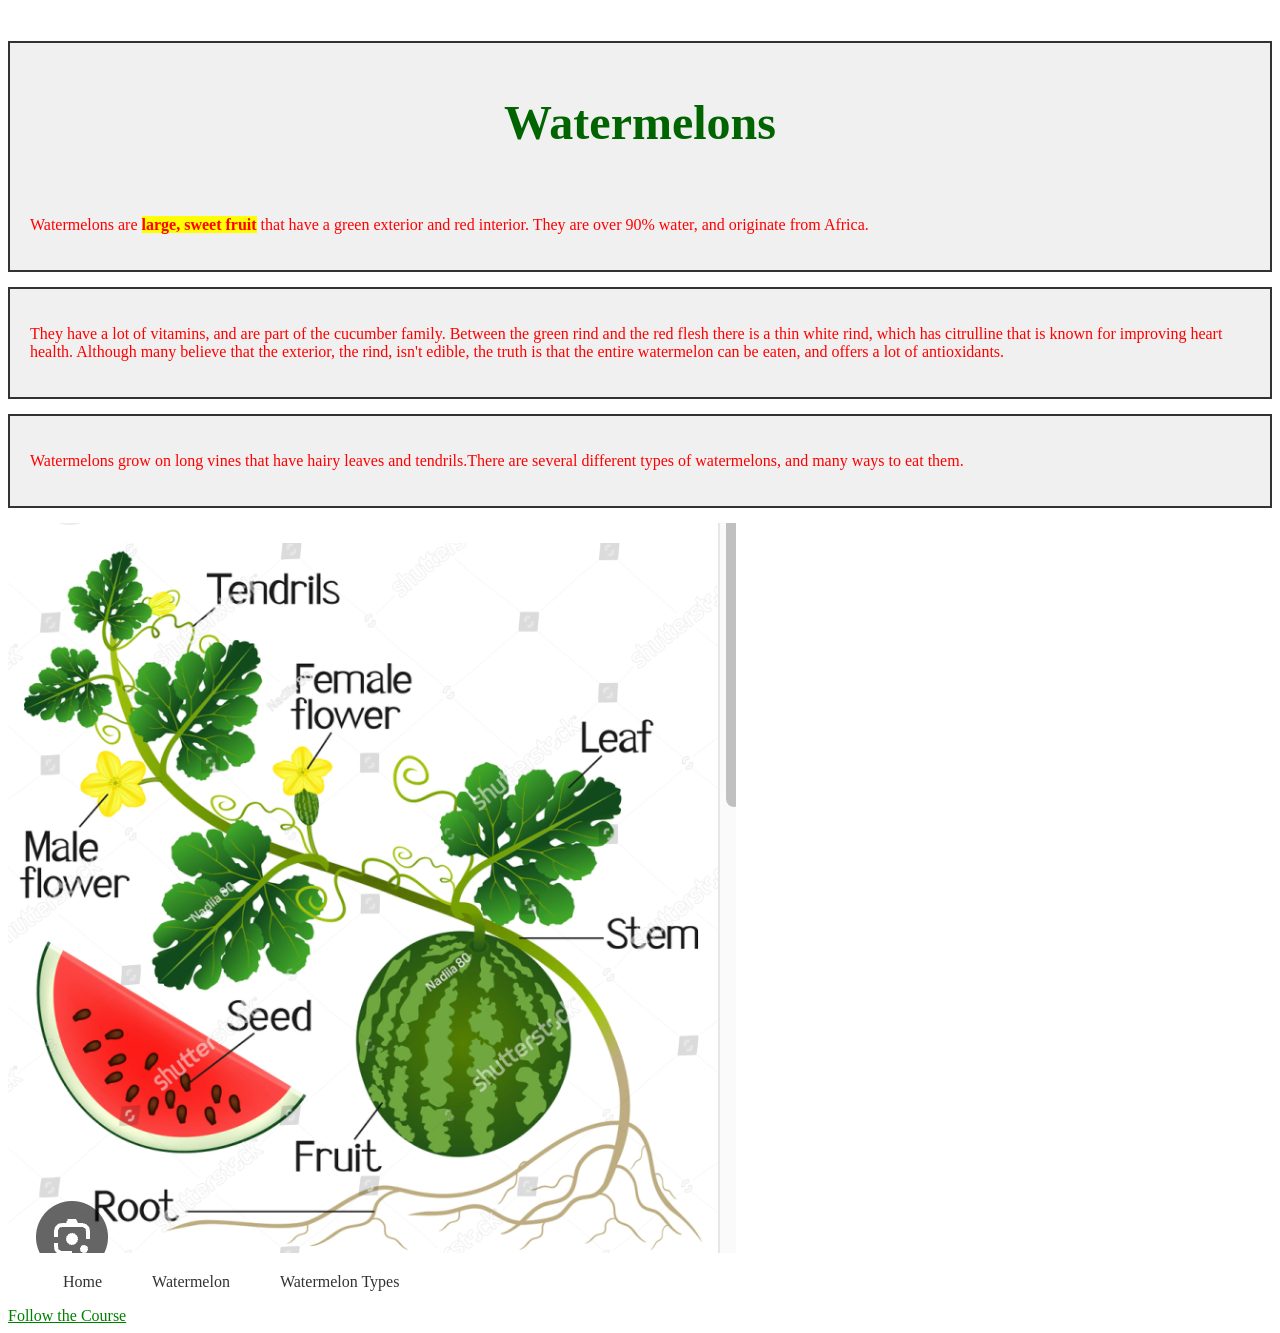
<file: index.html>
<!DOCTYPE html>
<html>
<head>
<meta charset="UTF-8">
  <meta name="description" content="Learn about the super interesting basic facts of Watermelon!"> 
    <link rel="stylesheet" href="style.css">
</head>
<title>Watermelon Information</title> 
<body>
<div class="section">
<h1 id="main-title">Watermelons</h1>
    <p>Watermelons are <span class="highlight">large, sweet fruit</span> that have a green exterior and red interior. They are over 90% water, and originate from Africa. </p>
</div> 
   <div class="section">
 <p> They have a lot of vitamins, and are part of the cucumber family. Between the green rind and the red flesh there is a thin white rind, which has citrulline that is known for improving heart health. Although many believe that the exterior, the rind, isn't edible, the truth is that the entire watermelon can be eaten, and offers a lot of antioxidants.</p>
</div>
   <div class="section">
 <p>Watermelons grow on long vines that have hairy leaves and tendrils.There are several different types of watermelons, and many ways to eat them. </p>
</div> 
<img src="vines.png" alt="Photo of watermelon vine">
<nav>
  <ul>
    <li><a href="index.html">Home</a></li>
    <li><a href="watermelon.html">Watermelon</a></li>
    <li><a href="watermelontypes.html">Watermelon Types</a></li>
  </ul>
</nav>
<a href="https://github.com/teacher-aj/HeschelCS">Follow the Course</a>
</body>
</html>
</file>
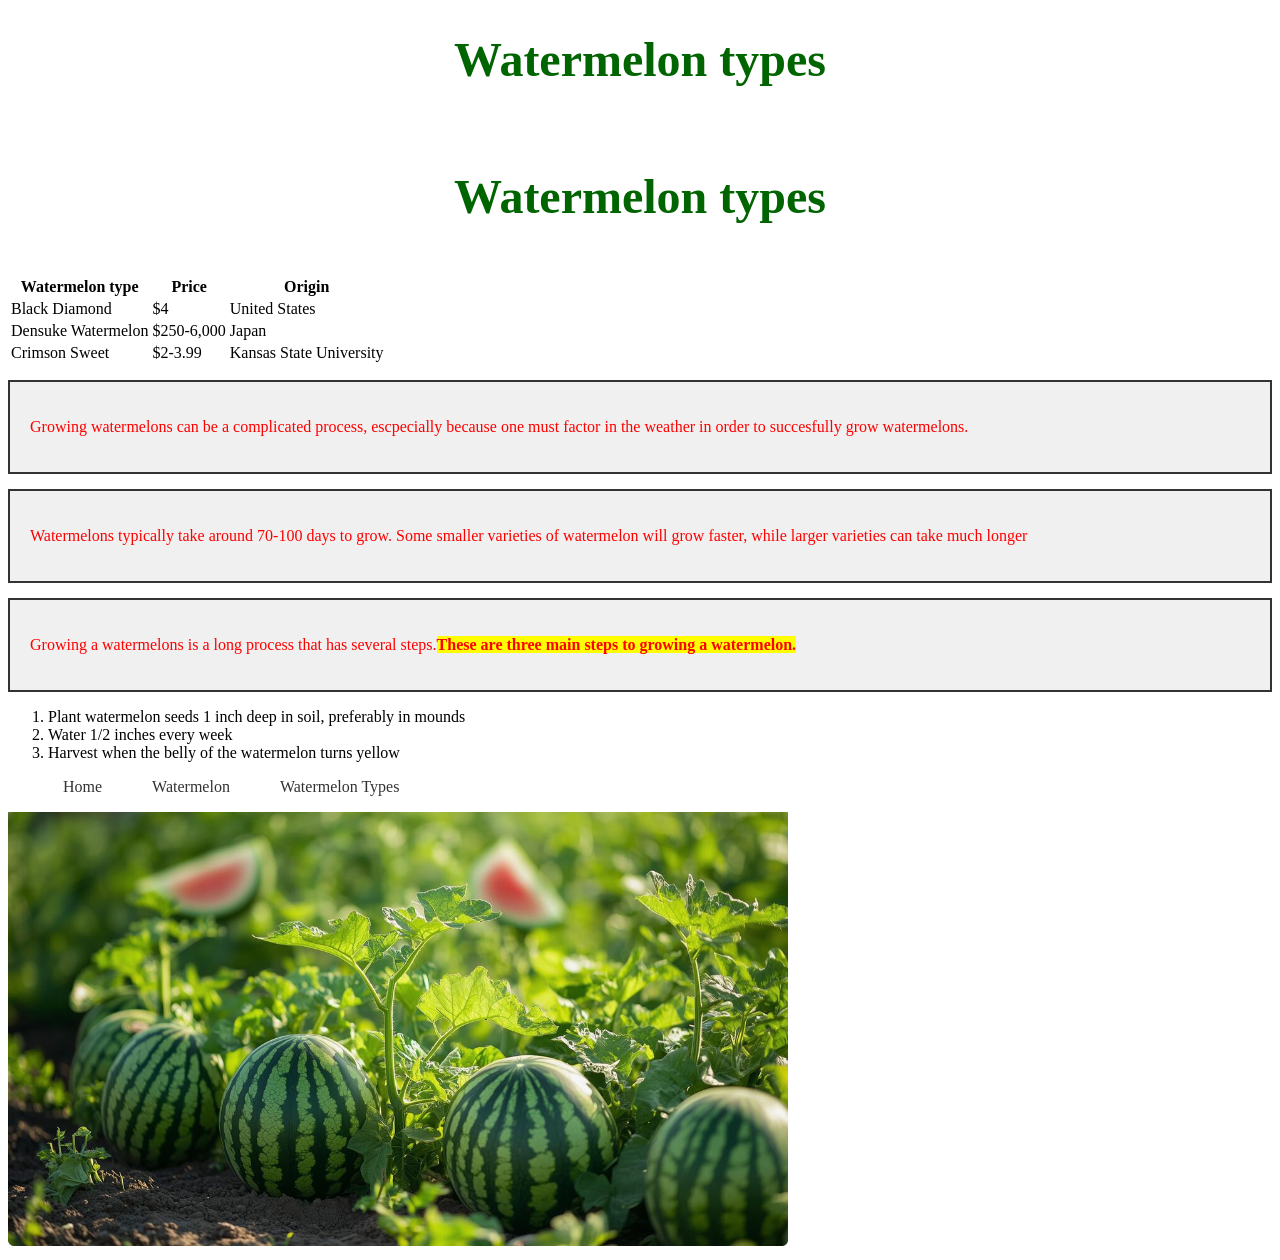
<file: Watermelon Types.html>
<!DOCTYPE html>
<html>
<head>
<meta charset="UTF-8">
  <meta name="description" content="Learn about the different types of Watermelon, and how to grow them!">
<h1 id="main-title">Watermelon types</h1>
    <link rel="stylesheet" href="style.css">
</head>
<body>
  <h1 id="main-title">Watermelon types</h1>
    <table>
  <tr>
    <th>Watermelon type</th>
    <th>Price</th>
    <th>Origin</th>
  </tr>
  <tr>
    <td>Black Diamond</td>
    <td>$4</td>
    <td>United States</td>
  </tr>
  <tr>
    <td>Densuke Watermelon</td>
    <td>$250-6,000</td>
    <td>Japan</td>
  </tr>
<tr>
  <td>Crimson Sweet</td>
  <td>$2-3.99</td>
  <td>Kansas State University</td>
</tr>

</table>
<div class="section">
<p>Growing watermelons can be a complicated process, escpecially because one must factor in the weather in order to succesfully grow watermelons.</p>  
</div> 
<div class="section"> 
<p> Watermelons typically take around 70-100 days to grow. Some smaller varieties of watermelon will grow faster, while larger varieties can take much longer</p> 
</div> 
<div class="section">
<p> Growing a watermelons is a long process that has several steps.<span class="highlight">These are three main steps to growing a watermelon.</span></p>
</div> 
<ol>
  <li>Plant watermelon seeds 1 inch deep in soil, preferably in mounds</li>
  <li>Water 1/2 inches every week</li>
  <li>Harvest when the belly of the watermelon turns yellow</li>
</ol> 
<nav>
  <ul>
    <li><a href="index.html">Home</a></li>
    <li><a href="watermelon.html">Watermelon</a></li>
    <li><a href="Watermelon Types.html">Watermelon Types</a></li>
  </ul>
</nav>
<img src="watermelonphoto.png" alt="Photo of watermelons growing">

</body>
</html>
</file>
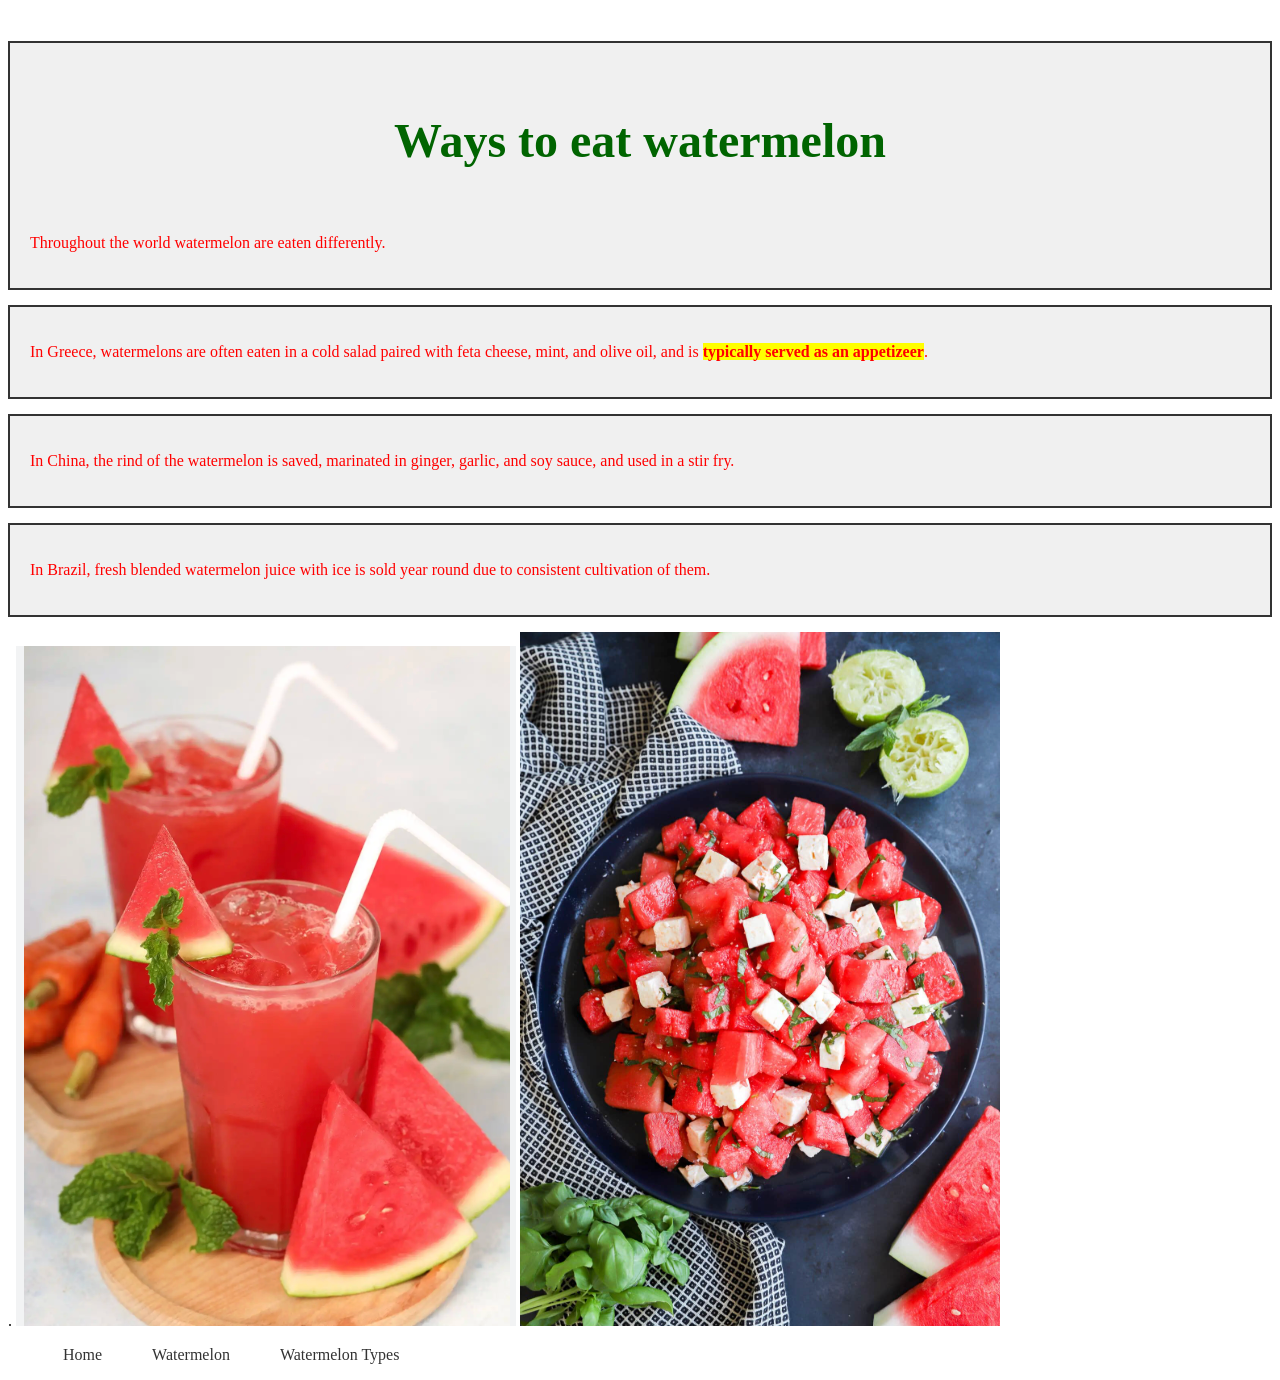
<file: Watermelon.html>
<!DOCTYPE html>
<html>
<head>
 <meta charset="UTF-8">
  <meta name="description" content="Learn about how watermelons are eaten differenty throughout the world">
    <link rel="stylesheet" href="style.css">  
 <title>Ways to Eat Watermelon</title> 
</head>
<body> 
 <div class="section">
   <h1 id="main-title">Ways to eat watermelon</h1> 
    <p>Throughout the world watermelon are eaten differently.</p> 
</div>
<div class="section">
    <p>In Greece, watermelons are often eaten in a cold salad paired with feta cheese, mint, and olive oil, and is <span class="highlight">typically served as an appetizeer</span>.</p> 
</div> 
   <div class="section">
  <p>In China, the rind of the watermelon is saved, marinated in ginger, garlic, and soy sauce, and used in a stir fry.</p> 
</div>
<div class="section">
    <p>In Brazil, fresh blended watermelon juice with ice is sold year round due to consistent cultivation of them. </p>  
</div>.   
<img src="juice.png" alt="Photo of watermelon juice">
<img src="salad.png" alt="Photo of watermelon feta salad">
<nav>
  <ul>
    <li><a href="index.html">Home</a></li>
    <li><a href="Watermelon.html">Watermelon</a></li>
    <li><a href="watermelontypes.html">Watermelon Types</a></li>
  </ul>
</nav>

</body> 
</html>
</file>
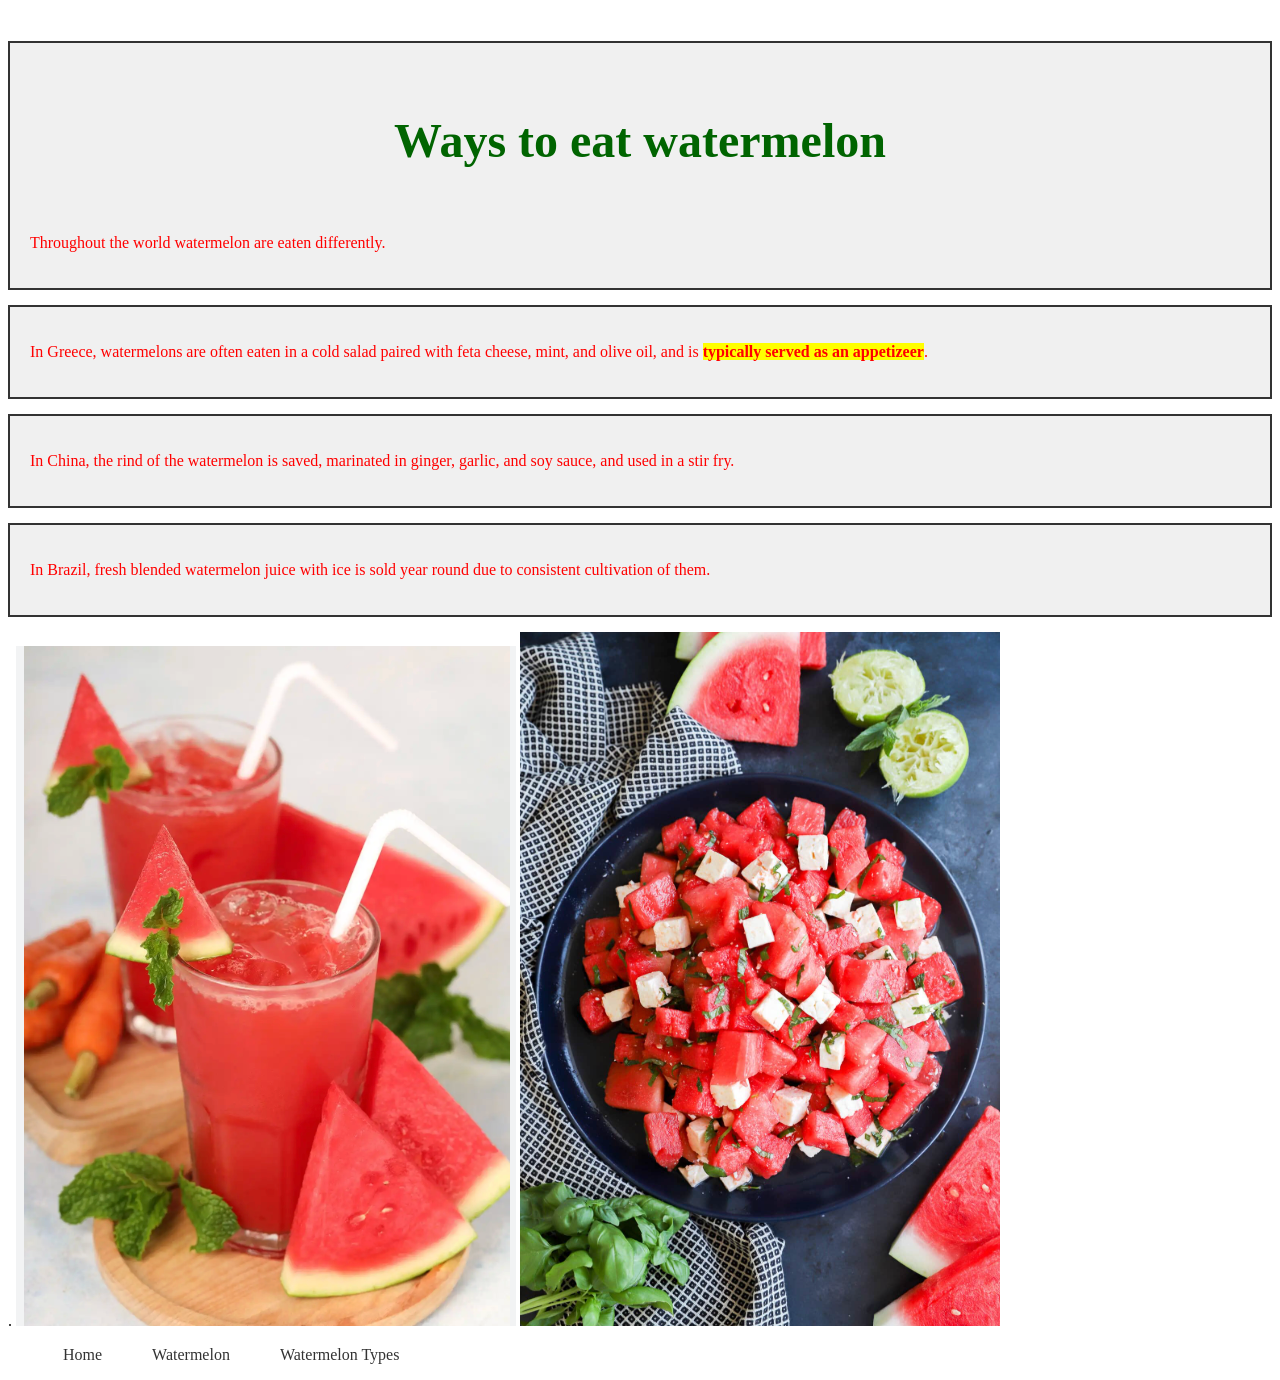
<file: watermelon.html>
<!DOCTYPE html>
<html>
<head>
 <meta charset="UTF-8">
  <meta name="description" content="Learn about how watermelons are eaten differenty throughout the world">
    <link rel="stylesheet" href="style.css">  
 <title>Ways to Eat Watermelon</title> 
</head>
<body> 
 <div class="section">
   <h1 id="main-title">Ways to eat watermelon</h1> 
    <p>Throughout the world watermelon are eaten differently.</p> 
</div>
<div class="section">
    <p>In Greece, watermelons are often eaten in a cold salad paired with feta cheese, mint, and olive oil, and is <span class="highlight">typically served as an appetizeer</span>.</p> 
</div> 
   <div class="section">
  <p>In China, the rind of the watermelon is saved, marinated in ginger, garlic, and soy sauce, and used in a stir fry.</p> 
</div>
<div class="section">
    <p>In Brazil, fresh blended watermelon juice with ice is sold year round due to consistent cultivation of them. </p>  
</div>.   
<img src="juice.png" alt="Photo of watermelon juice">
<img src="salad.png" alt="Photo of watermelon feta salad">
<nav>
  <ul>
    <li><a href="index.html">Home</a></li>
    <li><a href="watermelon.html">Watermelon</a></li>
    <li><a href="watermelontypes.html">Watermelon Types</a></li>
  </ul>
</nav>

</body> 
</html>
</file>
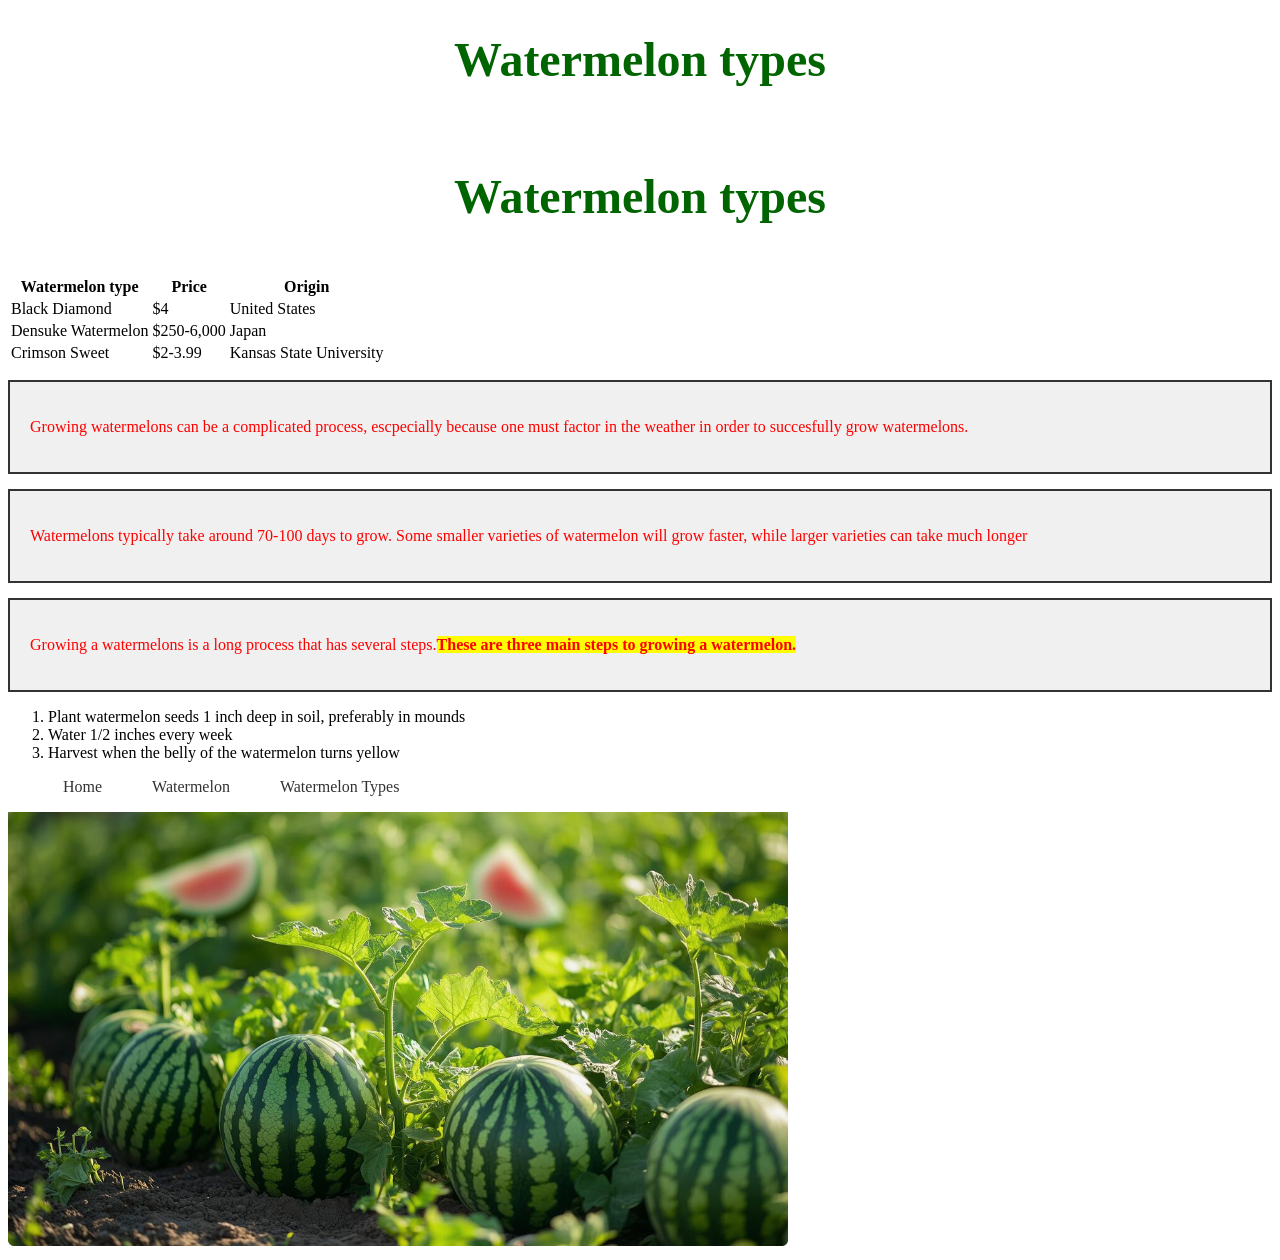
<file: watermelontypes.html>
<!DOCTYPE html>
<html>
<head>
<meta charset="UTF-8">
  <meta name="description" content="Learn about the different types of Watermelon, and how to grow them!">
<h1 id="main-title">Watermelon types</h1>
    <link rel="stylesheet" href="style.css">
</head>
<body>
  <h1 id="main-title">Watermelon types</h1>
    <table>
  <tr>
    <th>Watermelon type</th>
    <th>Price</th>
    <th>Origin</th>
  </tr>
  <tr>
    <td>Black Diamond</td>
    <td>$4</td>
    <td>United States</td>
  </tr>
  <tr>
    <td>Densuke Watermelon</td>
    <td>$250-6,000</td>
    <td>Japan</td>
  </tr>
<tr>
  <td>Crimson Sweet</td>
  <td>$2-3.99</td>
  <td>Kansas State University</td>
</tr>

</table>
<div class="section">
<p>Growing watermelons can be a complicated process, escpecially because one must factor in the weather in order to succesfully grow watermelons.</p>  
</div> 
<div class="section"> 
<p> Watermelons typically take around 70-100 days to grow. Some smaller varieties of watermelon will grow faster, while larger varieties can take much longer</p> 
</div> 
<div class="section">
<p> Growing a watermelons is a long process that has several steps.<span class="highlight">These are three main steps to growing a watermelon.</span></p>
</div> 
<ol>
  <li>Plant watermelon seeds 1 inch deep in soil, preferably in mounds</li>
  <li>Water 1/2 inches every week</li>
  <li>Harvest when the belly of the watermelon turns yellow</li>
</ol> 
<nav>
  <ul>
    <li><a href="index.html">Home</a></li>
    <li><a href="watermelon.html">Watermelon</a></li>
    <li><a href="watermelontypes.html">Watermelon Types</a></li>
  </ul>
</nav>
<img src="watermelonphoto.png" alt="Photo of watermelons growing">

</body>
</html>
</file>
<file: style.css>
h1 {
  color: darkgreen;
  font-size: 48px;
  text-align: center;
}

p {
  color: red;
  font-size: 16px;
}

a {
  color: green;
}
nav ul {
  list-style: none;
  display: flex;
  gap: 20px;
}

nav a {
  text-decoration: none;
  color: #333;
  padding: 10px 15px;
}

nav a:hover {
  background-color: #ddd;
}
.section {
  background-color: #f0f0f0;
  padding: 20px;
  margin: 15px 0;
  border: 2px solid #333;
}
 .highlight {
  color: red;
  font-weight: bold;
  background-color: yellow;
}
#main-title {
  color: darkgreen;
  font-size: 48px;
  text-align: center;
}
</file>
